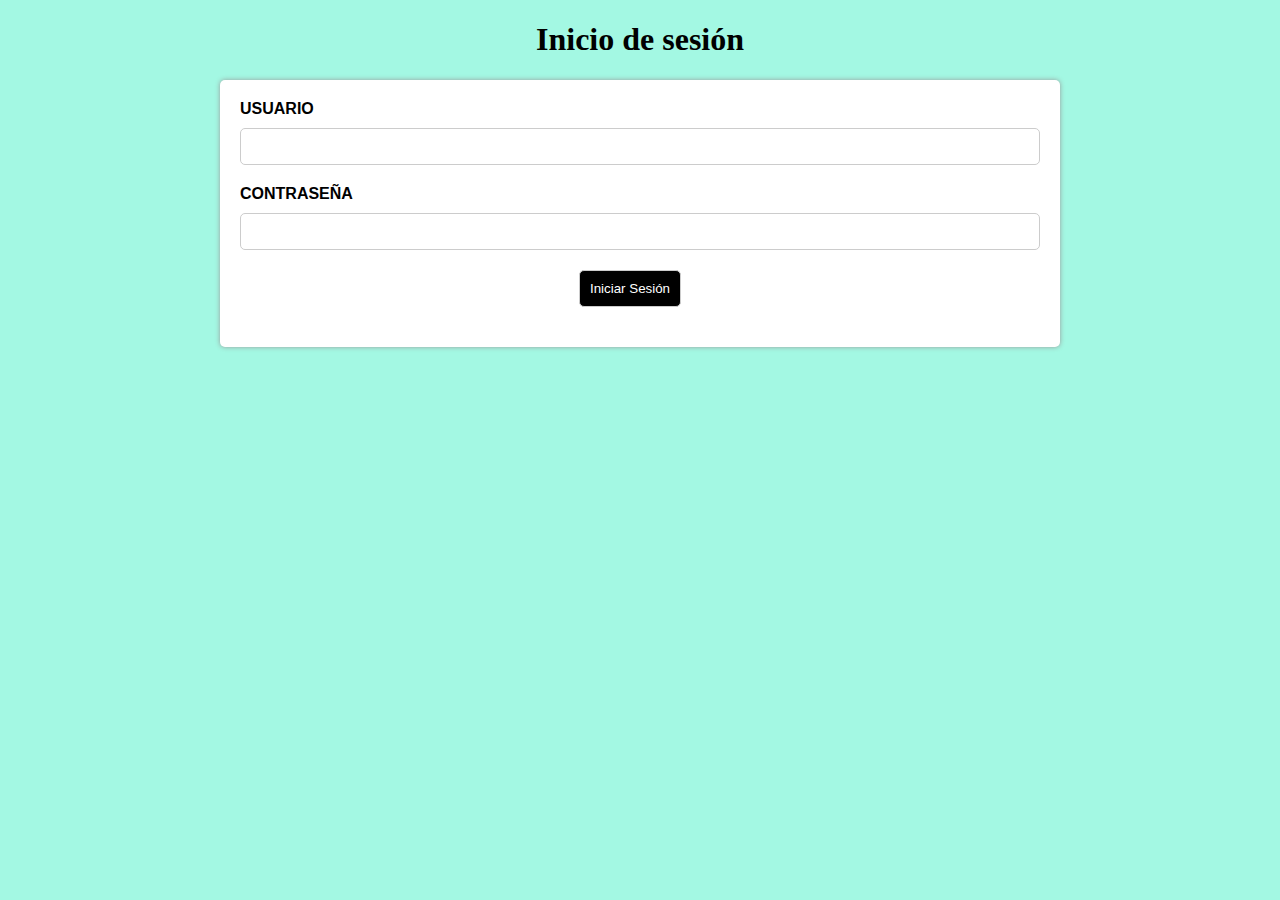
<file: html/index.html>
<!DOCTYPE html>
<html lang="es">
<head>
    <meta charset="UTF-8">
    <meta http-equiv="X-UA-Compatible" content="IE=edge">
    <meta name="viewport" content="width=device-width, initial-scale=1.0">
    <link rel="stylesheet" href="../css/index.css">
    <title>Inicio</title>
</head>
<body>
    <h1>Inicio de sesión</h1>
    <div class="container">
        <form class="inicio" action="../_servicios/veterinaria.php" method="post">
            <label for="">USUARIO</label>
            <input type="text" maxlength="20" required>
            <label for="">CONTRASEÑA</label>
            <input type="password" required>
            <input class="btn" type="submit" value="Iniciar Sesión">
        </form>
    </div>
</body>
</html>
</file>
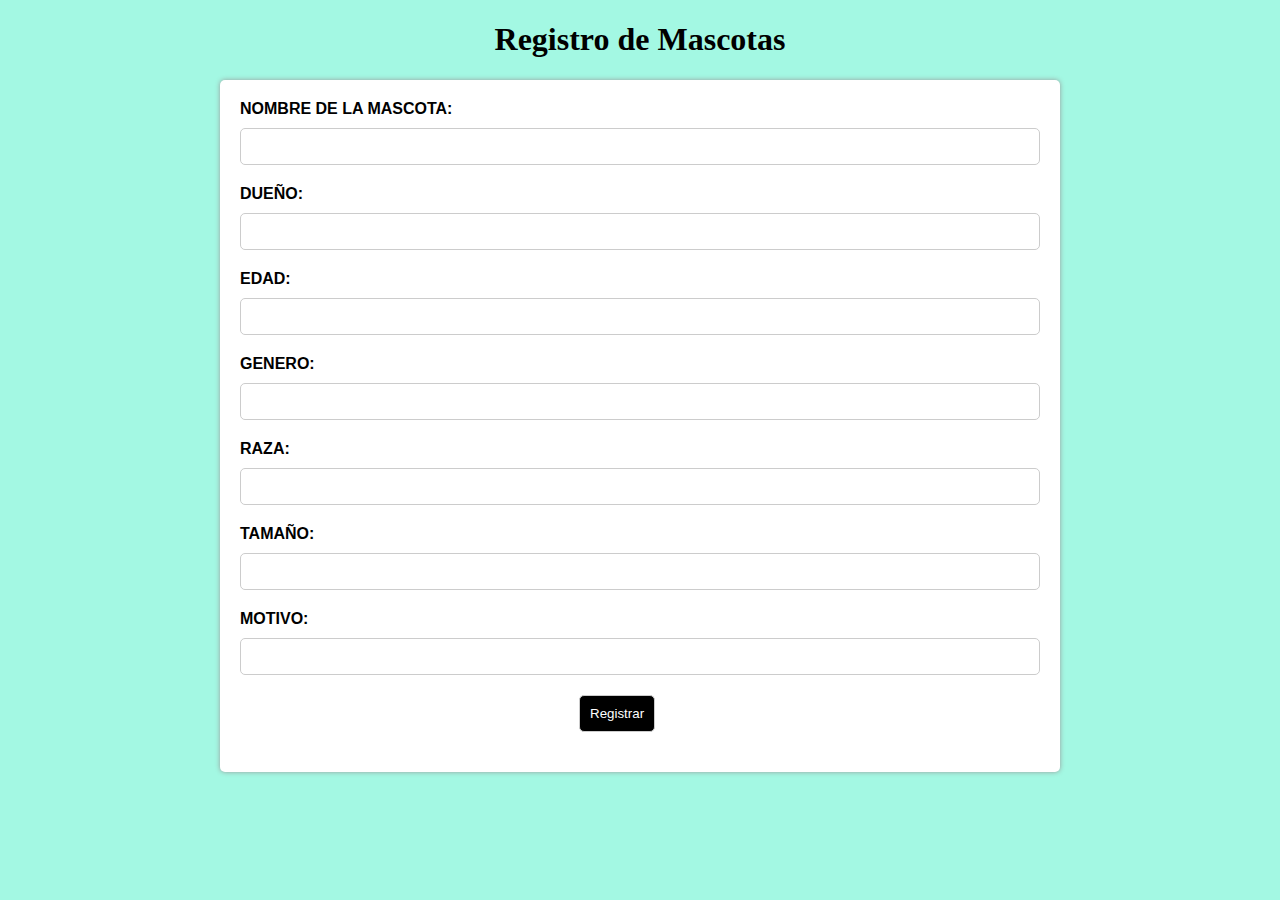
<file: html/registrar.html>
<!DOCTYPE html>
<html lang="es">
<head>
    <meta charset="UTF-8">
    <meta http-equiv="X-UA-Compatible" content="IE=edge">
    <meta name="viewport" content="width=device-width, initial-scale=1.0">
    <link rel="stylesheet" href="../css/index.css">
    <title>Registro</title>
</head>
<body>
    <h1>Registro de Mascotas</h1>
    <div class="container">
        <form class="inicio" action="../_servicios/create.php" method="post">
            <label for="nombre">NOMBRE DE LA MASCOTA:</label>
			<input type="text" name="nom_mas" required>

			<label for="dueño">DUEÑO:</label>
			<input type="text" name="nom_due" required>

			<label for="edad">EDAD:</label>
			<input type="text" name="edad_mas" required>

			<label for="genero">GENERO:</label><br>
			<input type="text" name="gen_mas" required>

            <label for="raza">RAZA:</label>
			<input type="text" name="raza_mas" required>

            <label for="tamaño">TAMAÑO:</label>
			<input type="text" name="tamaño_mas" required>

            <label for="motivo">MOTIVO:</label>
			<input type="text" name="motivo" required>
            <input class="btn" type="submit" value="Registrar">
        </form>
    </div>
</body>
</html>
</file>
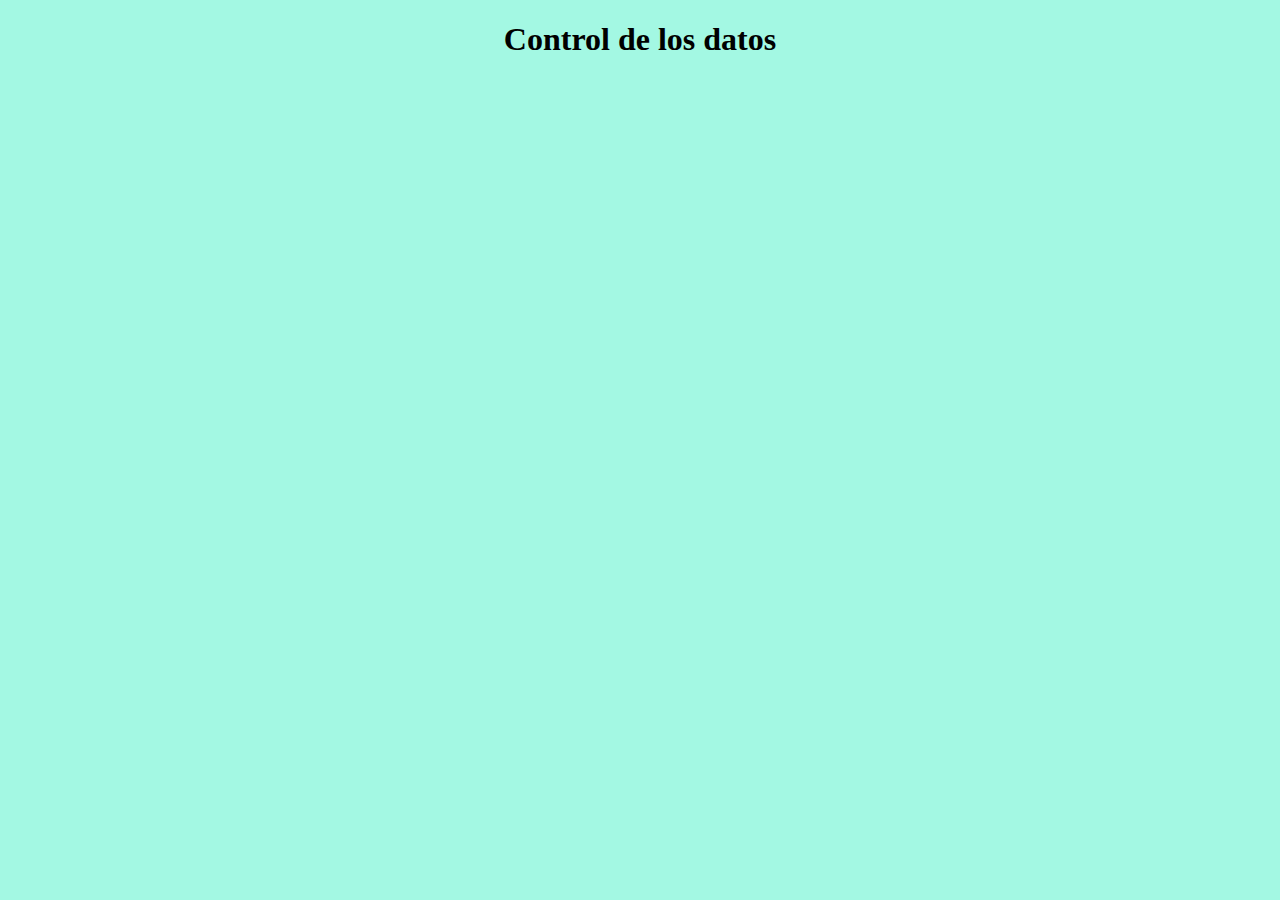
<file: html/veterinaria.html>
<!DOCTYPE html>
<html lang="es">
<head>
    <meta charset="UTF-8">
    <meta http-equiv="X-UA-Compatible" content="IE=edge">
    <meta name="viewport" content="width=device-width, initial-scale=1.0">
    <link rel="stylesheet" href="../css/veterinaria.css">
    <title>Veterinaria</title>
</head>
<body>
    <h1>Control de los datos</h1>
    <div class="container">
        
    </div>
</body>
</html>
</file>
<file: css/index.css>
body {
    font-family: Arial, sans-serif;
    background-color: #a3f8e3;
    margin: 0;
    padding: 0;
}
.container {
    width: 80%;
    max-width: 800px;
    margin: 0 auto;
    padding: 20px;
    background-color: #fff;
    box-shadow: 0px 0px 5px #999;
    border-radius: 5px;
}
.inicio {
    display: flex;
    flex-wrap: wrap;
    justify-content: space-between;
}
label {
    display: flex;
    margin-bottom: 10px;
    font-weight: bold;
}
input {
    padding: 10px;
    margin-bottom: 20px;
    border-radius: 5px;
    border: 1px solid #ccc;
    width: 100%;
}
input[type="submit"] {
    margin-left: 339px;
    background-color: #000000;
    font-family: Verdana, Geneva, Tahoma, sans-serif;
    color: #fff;
    cursor: pointer;
    width: auto;
}
h1{
    font-family: Cambria, Cochin, Georgia, Times, 'Times New Roman', serif;
    text-decoration: none;
    color: rgb(0, 0, 0);
    text-align: center;
}
</file>
<file: css/veterinaria.css>
body {
    font-family: Arial, sans-serif;
    background-color: #a3f8e3;
    margin: 0;
    padding: 0;
}
h1{
    font-family: Cambria, Cochin, Georgia, Times, 'Times New Roman', serif;
    text-decoration: none;
    color: rgb(0, 0, 0);
    text-align: center;
}
.btn {
    float: right;
    font-weight:bolder;
    background-color: #000000;
    font-family: Verdana, Geneva, Tahoma, sans-serif;
    color: #fff;
    cursor: pointer;
    width: auto;
    height: 30px;
}
</file>
